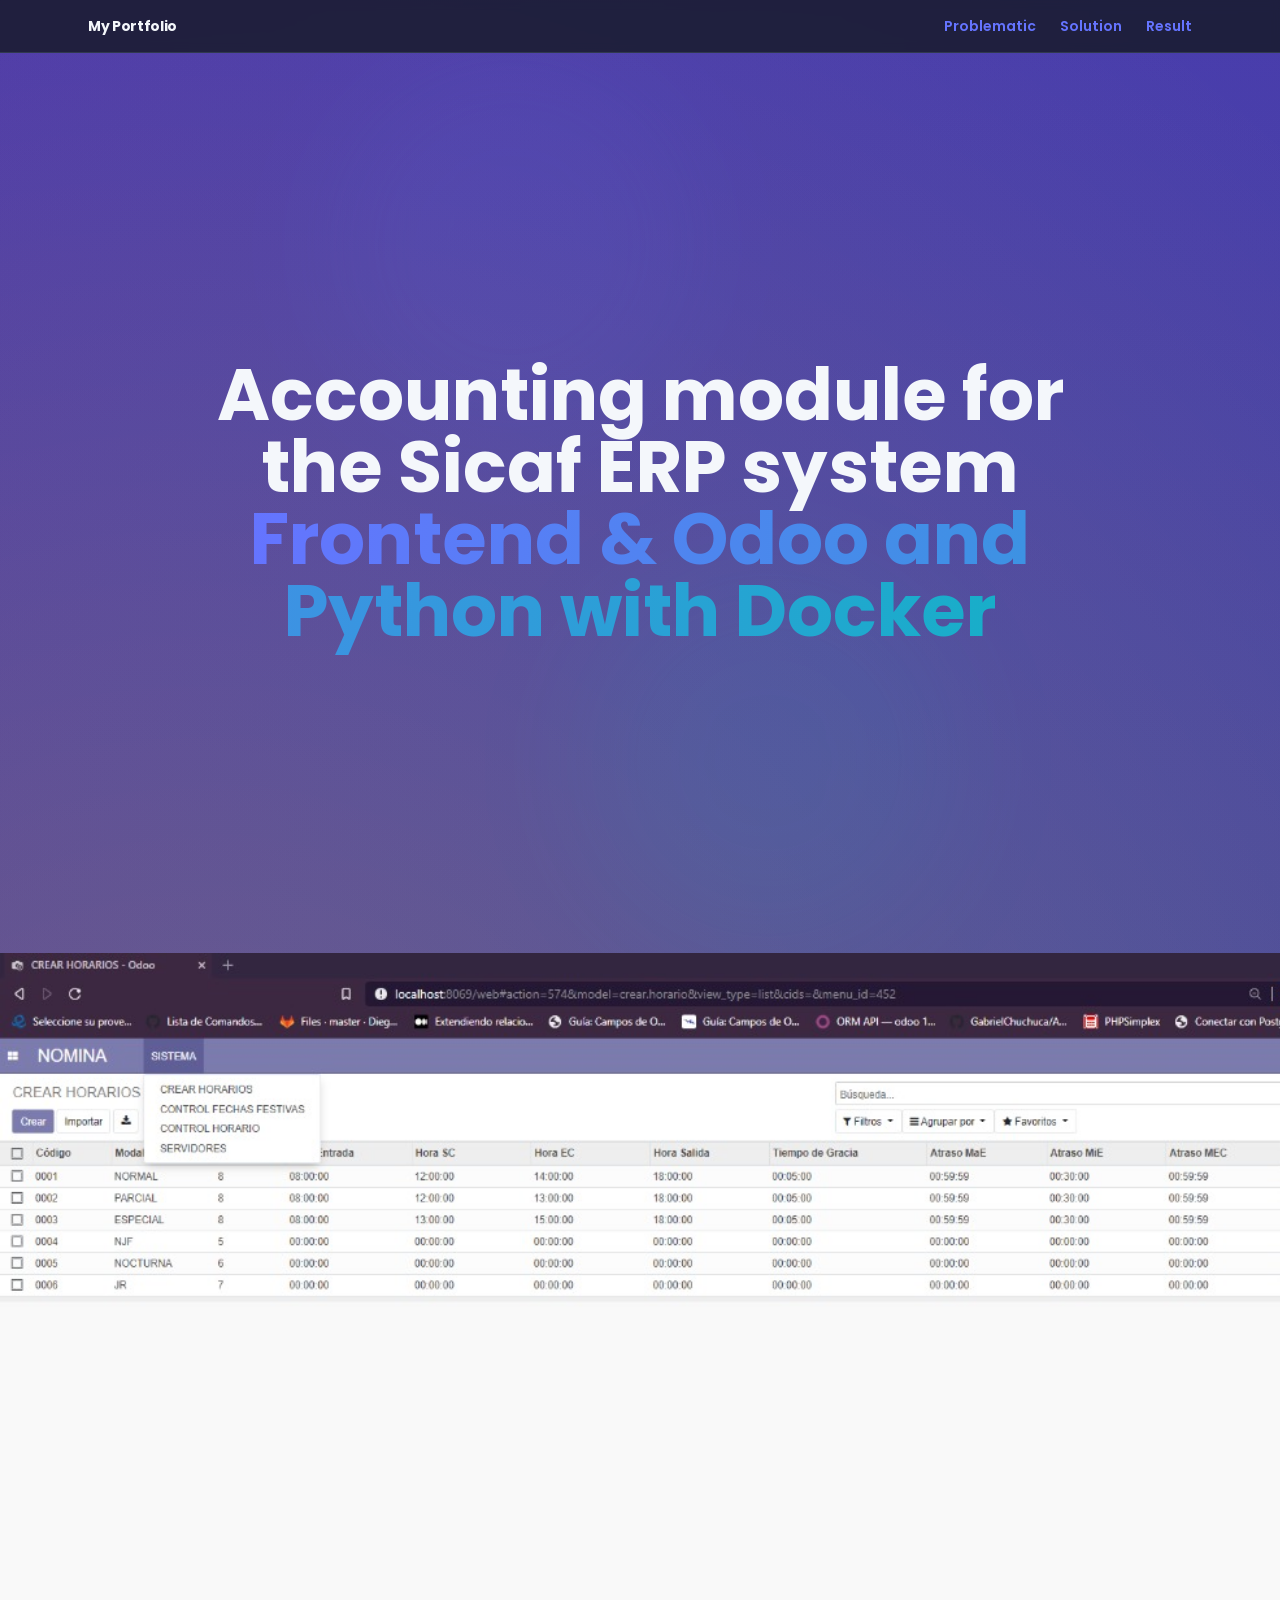
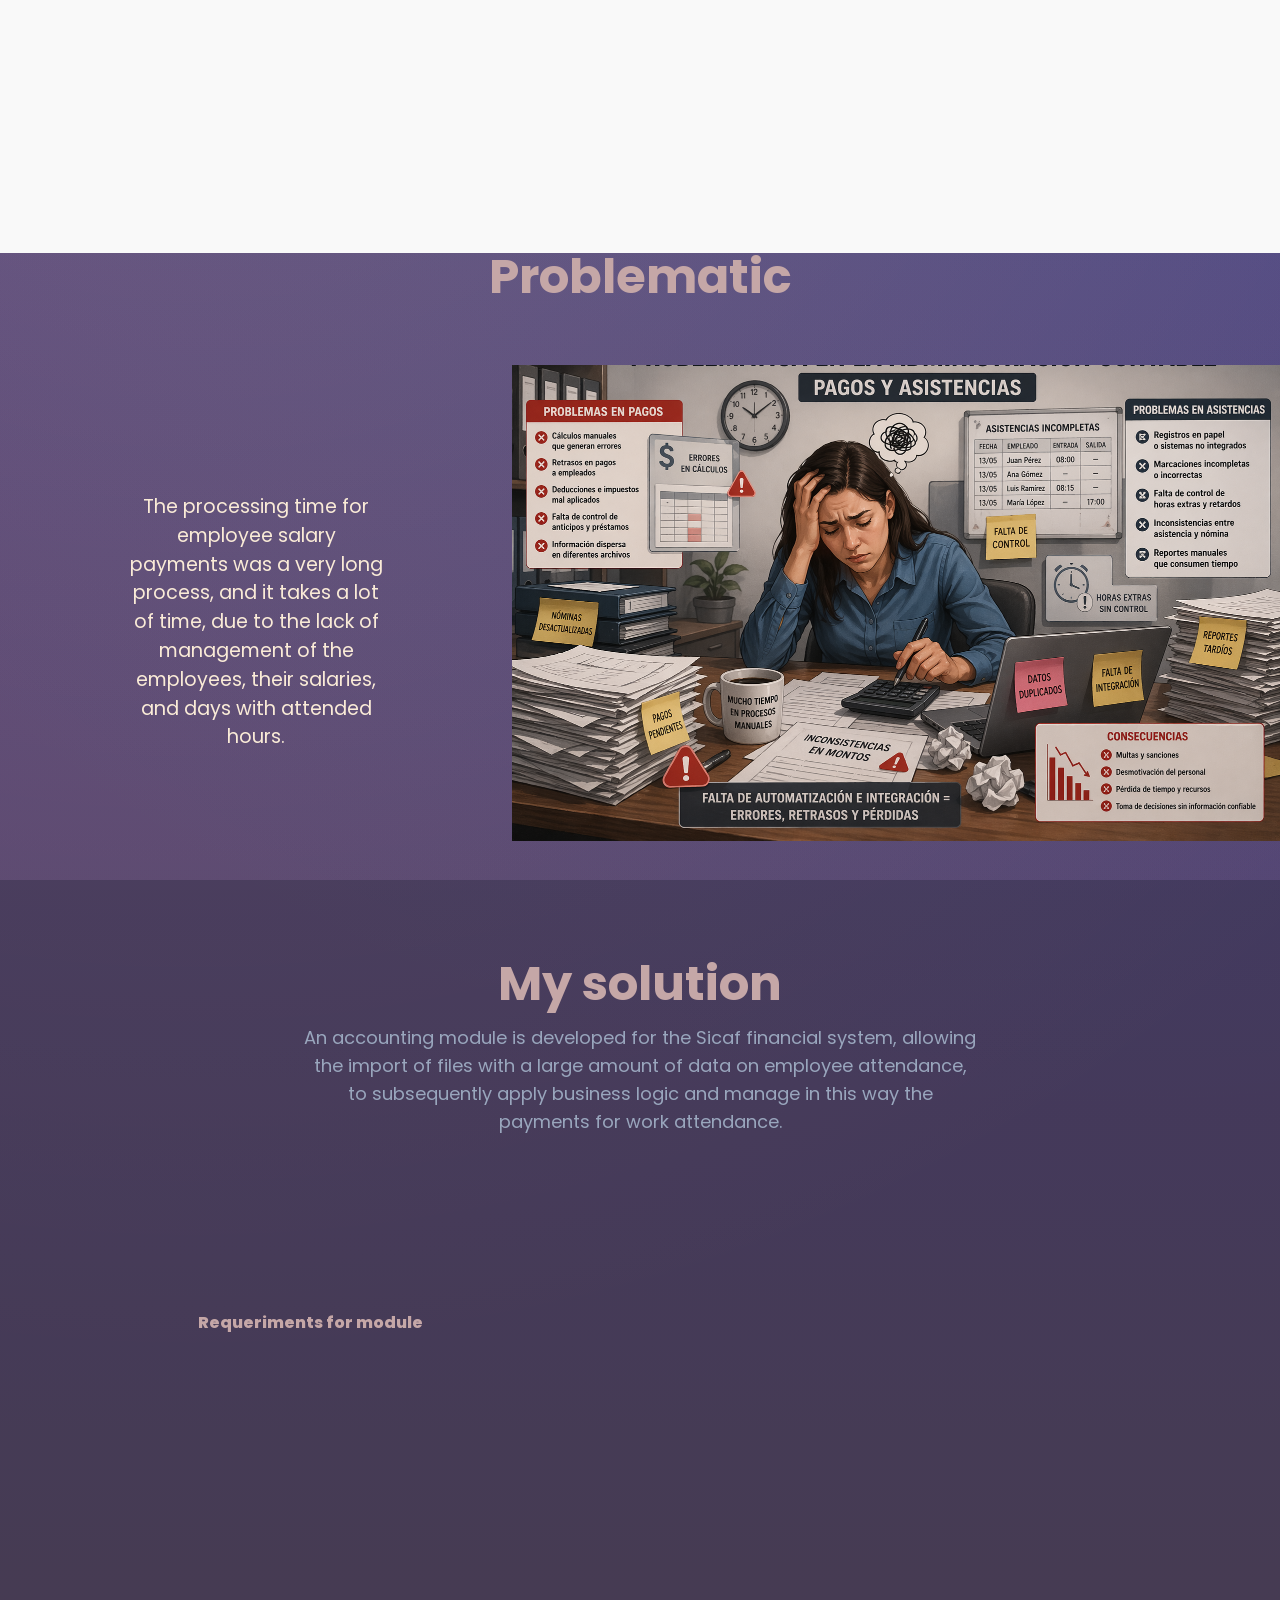
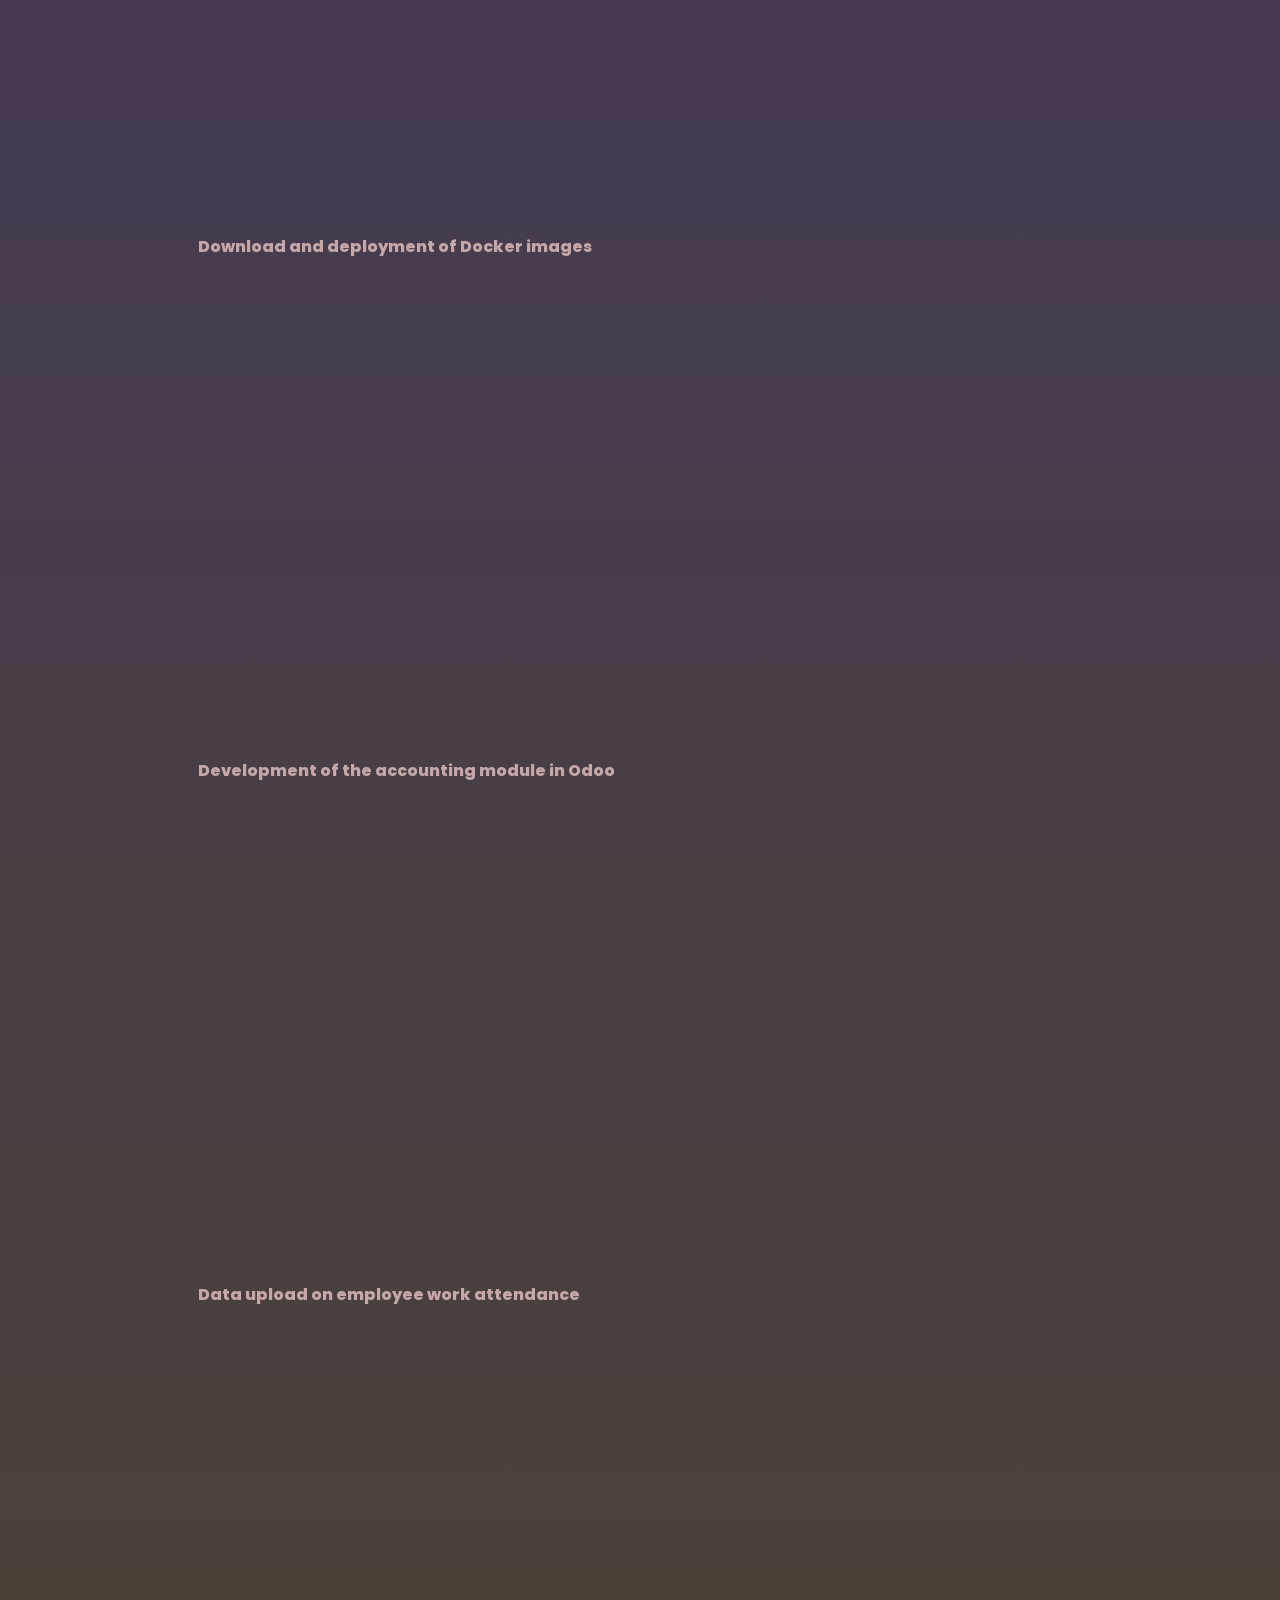
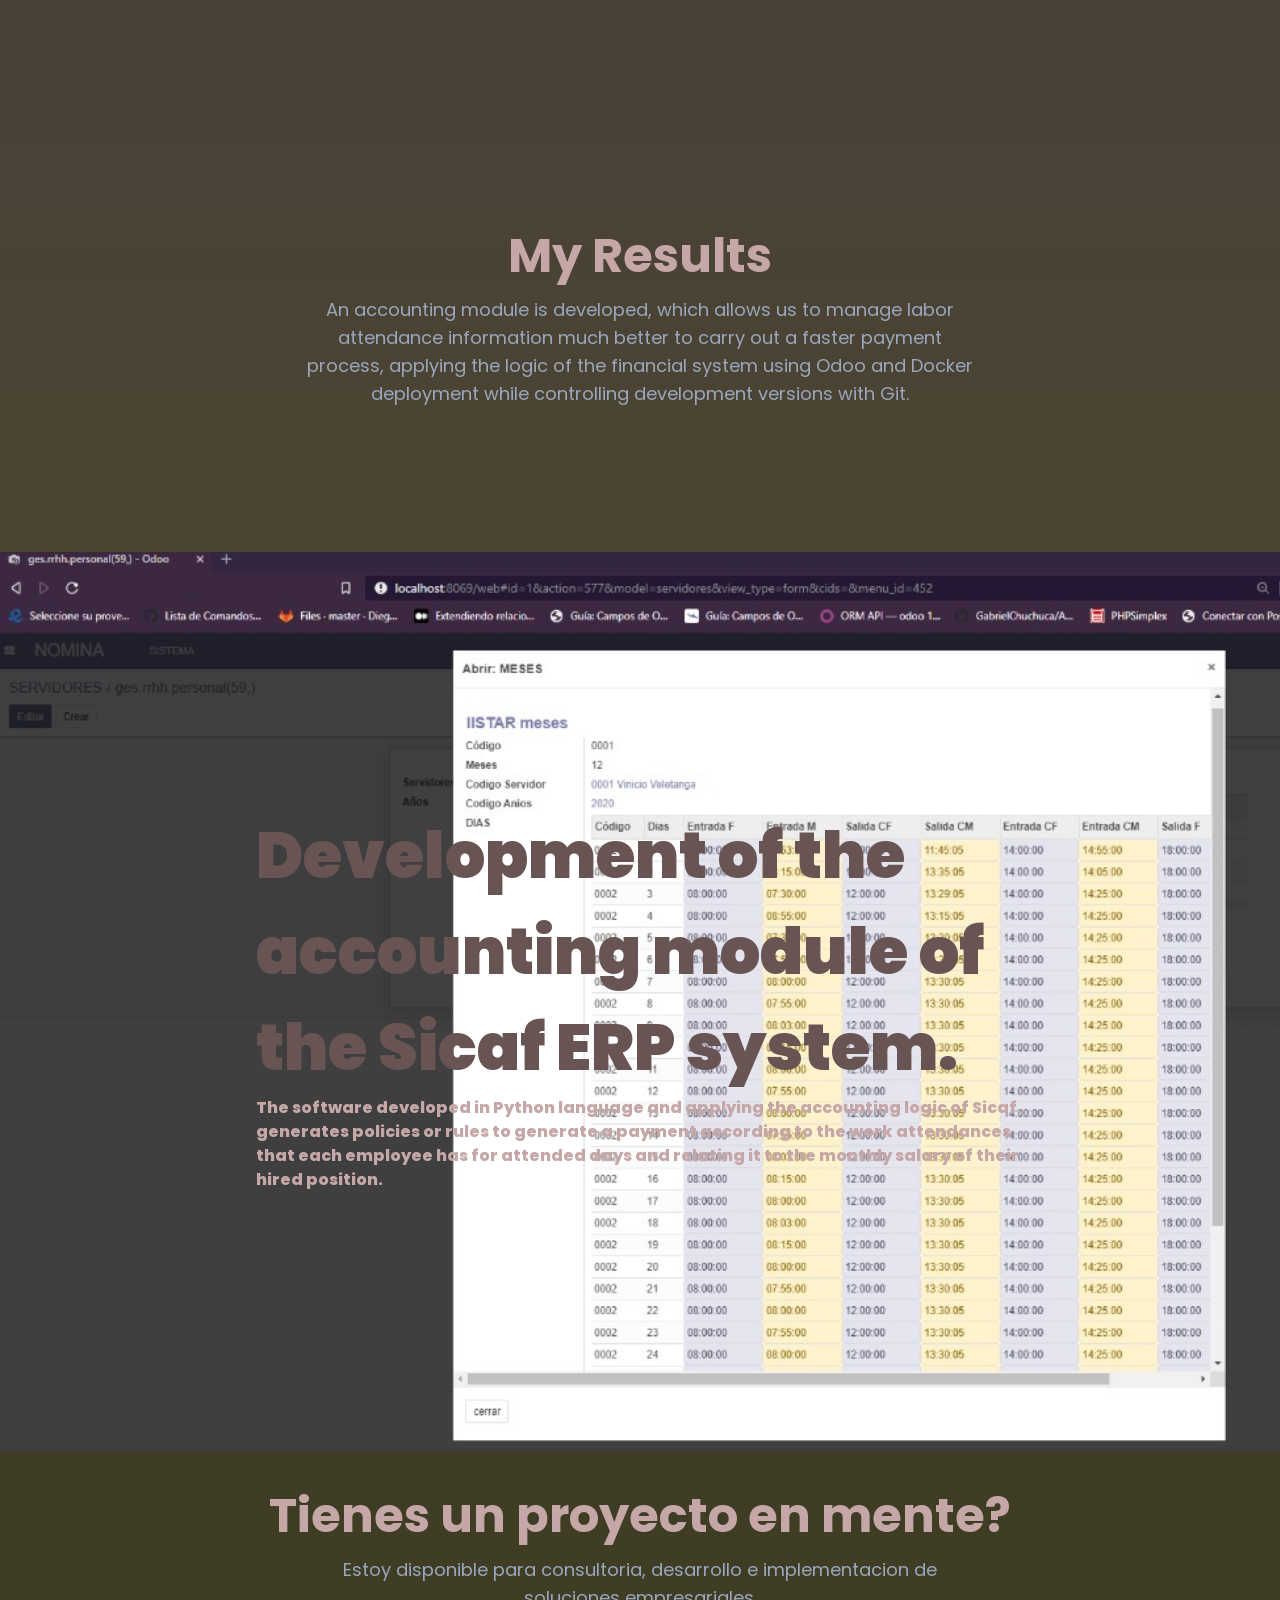
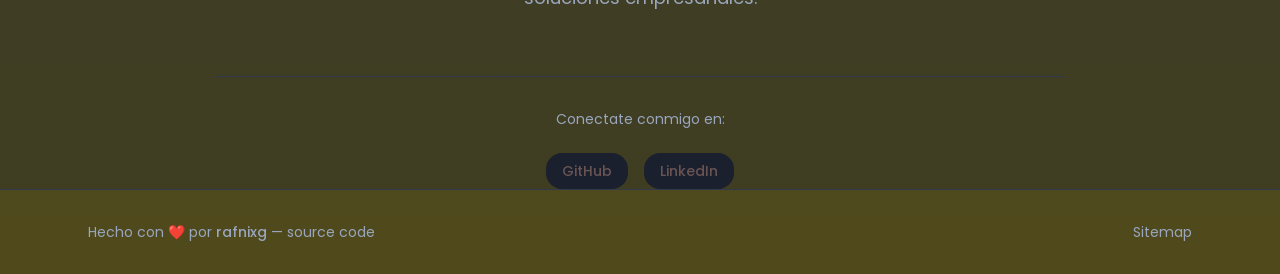
<file: proyects/Proyect2/index.html>
<!DOCTYPE html>
<html lang="es">
<head>
  <meta charset="UTF-8" />
  <meta name="viewport" content="width=device-width, initial-scale=1.0" />
  <meta name="robots" content="index, follow" />
  <meta name="description" content="Rafnix Guzman — Python Backend con +15 años construyendo sistemas en producción: FastAPI, Django, Odoo ERP, PostgreSQL. Infraestructura propia con Docker y Kubernetes. AI Engineering con RAG pipelines y Agentic AI." />
  <meta property="og:url" content="https://vinicio" />
  <meta property="og:type" content="website" />
  <meta property="og:title" content="Rafnix Guzman - Python Backend | AI Engineer | Odoo Developer" />
  <meta property="og:description" content="Python Backend with 15+ years in production: FastAPI, Django, Odoo ERP, PostgreSQL. Own homelab infrastructure (Docker, Kubernetes). AI Engineering with RAG pipelines and Agentic AI." />
  <meta name="twitter:card" content="summary_large_image" />
  <meta name="twitter:title" content="Rafnix Guzman - Python Backend | AI Engineer | Odoo Developer" />
  <meta name="twitter:description" content="Python Backend with 15+ years in production: FastAPI, Django, Odoo ERP, PostgreSQL. Own homelab infrastructure (Docker, Kubernetes). AI Engineering with RAG pipelines and Agentic AI." />
  <meta property="og:image" content="https://rafnixg.dev/assets/images/banner_web.png" />
  <meta name="twitter:image" content="https://rafnixg.dev/assets/images/banner_web.png" />
  <link rel="icon" href="../Proyect1/assets/icons/icon.svg" type="image/svg+xml" />
  <link rel="icon" href="../Proyect1/assets/icons/icon-light-32x32.png" type="image/png" sizes="32x32" media="(prefers-color-scheme: light)" />
  <link rel="icon" href="../Proyect1/assets/icons/icon-dark-32x32.png" type="image/png" sizes="32x32" media="(prefers-color-scheme: dark)" />
  <link rel="apple-touch-icon" href="../Proyect1/assets/icons/apple-icon.png" />
  <link rel="author" href="/humans.txt" />
  <link rel="sitemap" type="application/xml" href="/sitemap.xml" />
  <link rel="preload" href="../Proyect1/assets/fonts/Mona-Sans.woff2" as="font" type="font/woff2" crossorigin />
  <link rel="stylesheet" href="../Proyect1/assets/css/tailwind.css" />
  <link rel="stylesheet" href="../Proyect1/assets/css/style.css?v=2026.1" />
  <link rel="stylesheet" href="../Proyect1/assets/css/main.css" /> 
  <link rel="stylesheet" href="../Proyect1/assets/css/input.css" /> 
   
<script src="../Proyect1/" defer></script>
  <script src="../Proyect1/components/site-nav.js" defer></script>
  <script src="../Proyect1/components/site-footer.js" defer></script>
  <script src="../Proyect1/components/section-header.js" defer></script>
  <script src="../Proyect1/components/social-links.js" defer></script>
  <script src="../Proyect1/components/project-card.js" defer></script>
  <script src="../Proyect1/components/article-card.js" defer></script>
  <script src="../Proyect1/components/articles.js" defer></script>

  <title>Sicaf accounting module Odoo for an ERP system with Python</title>
</head>
<body class="darkProj2"> 
     
  <main class="overflow-hidden">

    <site-nav></site-nav>

    
    <!-- Hero -->
    <section class="relative flex min-h-screen items-center justify-center overflow-hidden px-4 pb-20 pt-20 md:px-6">
      <div class="absolute inset-0 -z-10">
        <div class="absolute left-1/4 top-0 h-96 w-96 rounded-full bg-primary/20 blur-3xl opacity-40"></div>
        <div class="absolute bottom-0 right-1/4 h-96 w-96 rounded-full bg-secondary/20 blur-3xl opacity-40"></div>
      </div>

      <div class="container mx-auto px-4 md:px-6">

        <div class="mx-auto max-w-4xl space-y-8 text-center">

          <div class="space-y-4">
            <h1 class="text-balance text-5xl font-bold leading-tight md:text-7xl">
              <span class="text-foreground">Accounting module for the Sicaf ERP system </span>
              <span class="gradient-shift bg-gradient-to-r from-primary 
              via-secondary to-primary bg-clip-text 
              text-transparent">Frontend &amp; Odoo and Python with Docker</span>
            </h1>
             
 
 

           
        </div>
      </div>


    </section>
    
      <section class="fondoSectionAR" style="background-image: url('../Proyect1/assets/images/nomina-crear-horario.jpeg')"></section>

 
    <section id="sectionProble">
      <section-header
          heading="Problematic"
         ></section-header>

            <div class="seccionPrese"> 
              <div class="set1Text">
                <p >
                    The processing time for employee salary payments was a very long process, and it takes a lot of time, due to the lack of management of the employees, their salaries, and days with attended hours.
                </p>  
              </div> 
               
              <div class="imgPrese">
                <img    src="../Proyect1/assets/images/modulePagos.png " alt="Avatar2" > 
                </div>


               
            </div>

            
            </section>


    <!-- Solucion -->
    <section id="sectionSolution" class="scroll-mt-16 bg-card/30 px-4 py-20 md:px-6">
      <div class="container mx-auto max-w-6xl">
        <section-header
          heading="My solution"
          sub="An accounting module is developed for the Sicaf financial system, allowing the import of files with a large amount of data on employee attendance, to subsequently apply business logic and manage in this way the payments for work attendance."
        ></section-header>

 
        <div class="grid grid-cols-4 gap-6 md:grid-cols-3">
            
          
          <div class="card-flip"> 

            <div class="card-flip-iner">
              <div class="card-flip-front">

                <h2>Requeriments for module</h2> 

                
              </div>
              <div class="card-flip-back" >

                 <project-card
                  name="The requeriments for module"
                  description="The respective meetings are held with the user who owns the Sicaf system to obtain information about the requirements of the accounting module, where we carry out oriented programming."
                  image="../Proyect1/assets/images/requerimentOdoo.png"  
                > </project-card>
              </div> 
            </div>
          </div>   

          
          <div class="card-flip"> 

            <div class="card-flip-iner">
              <div class="card-flip-front">

                <h2>Download and deployment of Docker images</h2>
                

              </div>
              
              <div class="card-flip-back" >
                <project-card
                name="Implement Docker Compose for the deployment of Odoo "
                description="Docker is installed to deploy the Odoo and PostgreSQL images, configuring the libraries compatible with ERP systems."
                image="../Proyect1/assets/images/esquemaDocker.png" 
            
            > </project-card> 
              </div> 
            </div>
          </div> 

           
           <div class="card-flip">  
            <div class="card-flip-iner">
              <div class="card-flip-front">

                <h2>Development of the accounting module in Odoo</h2>
                

              </div>
              
              <div class="card-flip-back" >
                <project-card
            name="Implement the accounting business logic in the Odoo module"
            description="The accounting module is developed based on the requirements and the implemented business logic, showing significant progress in each meeting. Where we make some verifications and corrections, so that the salary is paid correctly."
            image="../Proyect1/assets/images/moduleOdoo.png" 
          > </project-card>
              </div> 
            </div>
          </div> 

            <div class="card-flip">  
                        <div class="card-flip-iner">
                          <div class="card-flip-front">

                <h2>Data upload on employee work attendance</h2>
                 
              </div>
              
              <div class="card-flip-back" >
                <project-card
            name="Python libraries are set up for loading data from Excel files in the accounting module."
            description="The respective library imports are carried out, such as pandas, for the extraction of large amounts of data from files like Excel and CSV. Allowing the automatic validation of the monthly payment process for work attendance."
            image="../Proyect1/assets/images/hojaCarga.png" 
          > </project-card>
              </div> 
            </div>
          </div> 
           
 
           
 
        </div>
 
      </div>
    </section>

  <!-- Results -->
    <section id="sectionResult" class="scroll-mt-16 bg-card/30 px-4 py-20 md:px-6">
      <div class="container mx-auto max-w-6xl">
        <section-header
          heading="My Results"
          sub="An accounting module is developed, which allows us to manage labor attendance information much better to carry out a faster payment process, applying the logic of the financial system using Odoo and Docker deployment while controlling development versions with Git."
        ></section-header>
        
         

 </section>
 <section class="fondoSectionAR" style="background-image: url('../Proyect1/assets/images/servidor-anio-mes-dia.jpeg')">

        <h1>
Development of the accounting module of the Sicaf ERP system.
        </h1>
        <h2>
The software developed in Python language and applying the accounting logic of Sicaf, generates policies or rules to generate a payment according to the work attendances that each employee has for attended days and relating it to the monthly salary of their hired position.
        </h2>

      </section>

    <!-- Contact -->
    <section id="contact" class="scroll-mt-16 bg-card/50 px-4 py-20 md:px-6">
      <div class="container mx-auto max-w-4xl">
        <div class="space-y-8 text-center">
          <section-header
            heading="Tienes un proyecto en mente?"
            sub="Estoy disponible para consultoria, desarrollo e implementacion de soluciones empresariales."
          ></section-header>

          <div class="space-y-6 border-t border-border pt-8">
            <p class="text-sm text-muted-foreground">Conectate conmigo en:</p>
            <social-links variant="pills"></social-links>
          </div>
        </div>
      </div>
    </section>

    <site-footer></site-footer>

  </main>
</body>
</html>
</file>
<file: proyects/Proyect1/assets/css/style.css>
@font-face {
  font-family: "Mona Sans";
  src: url("../fonts/Mona-Sans.woff2") format("woff2 supports variations"),
    url("../fonts/Mona-Sans.woff2") format("woff2-variations");
  font-display: swap;
  font-weight: 200 900;
  font-stretch: 75% 125%;
}

.fondoSectionAR{ 
  
background-image: url("../images/SegundoCorte.gif"); 
background-repeat: no-repeat;
background-size: cover;   
height: 900px;
padding: 20%;  
width: auto; 
flex: 10%;

} 
@media screen and (max-width:700px){
   .fondoSection1{
    flex-direction: column;
   } 
}
@media screen and (max-width:500px){
   .fondoSectionAR{
    background-size: contain;  
    height: 400px;
padding: 10px; 
   } 
}

.fondoSection1{ 
  
background-image: url("../images/logoproyect3.png"); 
background-repeat: no-repeat;
background-size: cover;   

}

.fondoProblemGeo{
background-image: url("../images/problematicaArcMap.png"); 
background-repeat: no-repeat;
background-size: cover;
height: 400px;
padding: 10px; 
  

}
body {
  overflow-x: hidden;
}


img {
  display: flex;

}

.article-link {
  display: block;
} 

.card-flip-iner{
  text-align: center;
  transition: transform 0.6s;
  transform-style:preserve-3d;
  display: flex;
  height: 500px;
  width: auto;
  flex: 20%; 
}
.card-flip:hover .card-flip-iner{
  transform: rotateY(180deg);
  
  width: 100%;
  height: 500px;   
  padding: 10%;
  
  transform-style:preserve-3d;
}

.card-flip-front, .card-flip-back{
  
  transform-style:preserve-3d;
  -webkit-backface-visibility: hidden;
  backface-visibility: hidden; 
  display: flex;
  flex-wrap: wrap;  
  
  width: 100%;
  height: 30%;   
  padding: 10%;
}
 

.card-flip-back{
  position: absolute; 
  top: 0; 
  width: 100%;
  height: auto;  
  display: flex; 
  flex: 20%;
  transform: rotateY(180deg); 

}

.article-card {
  border: 1px solid rgb(var(--border) / 0.7);
  border-radius: 1rem;
  background: rgb(var(--card) / 0.72);
  padding: 1.5rem;
  transition: border-color 180ms ease, box-shadow 180ms ease, transform 180ms ease;
}

.article-card:hover {
  border-color: rgb(var(--primary) / 0.5);
  box-shadow: 0 20px 60px rgba(91, 120, 255, 0.15);
  transform: translateY(-2px);
}

*{
  box-sizing: border-box;
}
  

.seccionPrese {  
  display: flex;
  flex-wrap: wrap;    
}
@media screen and (max-width:700px){
   .seccionPrese , .sectionPortada{
    flex-direction: column;
   } 
}

 .set1Text    {       
  color: antiquewhite;  
  flex: 20%; 
  padding: 10%;
  text-align: center;   
  font-size: 120%;
   
  
} 


.imgPrese{ 
  border-radius: 30px;  
  flex: 40%;   
  
  
  
}
.imgCentral{ 
  border-radius: 30px;  
  flex: 40%;    
  padding: 10%;
  
  
}
.imgCentralR3{ 
  border-radius: 30px;  
  flex: 20%;     
  display: flex;
  width: auto;
  
  
}

.imgTareasGeo{ 
  border-radius: 30px;   
  float: right; 
  width: 900px;
  height: 500px;
  background-repeat: no-repeat;
background-size: cover;
text-align: center;

  
  
}
.seccionPresP3{
   display: flex;
  gap: 20px;
  flex-wrap: wrap;
}
.set1TextPres:nth-child(2) {
  flex-grow: 1;
   color: antiquewhite;  
  flex: 20%; 
  padding: 10%;
  text-align: center;   
  font-size: 120%;
}

.imgArcgisPro{ 
  border-radius: 30px;  
  flex: 40%;   
  float: right; 
  display: flex;
  
}

.imgPrese:hover{ 
  border-radius: 30px;   
  float: right;   
  
}

.sectionPortada
{ 
  display: flex;
  flex-wrap: wrap;   
   
} 


.sectionPortada .setPort1    {  
  text-align: center;
  color: antiquewhite; 
  border-radius: 10px;  
  flex: 20%;
  height: 500px; 
  
} 
.sectionPortada .setPort2    {  
  color: antiquewhite; 
  border-radius: 10px;   
  height: 500px; 
  
}

 .imgPort1{  
  flex: 40%;  
  border-radius: 100px;    
  width:70%; 
  height: 90%;
  background-size: cover; 
} 
 .imgPort2{   
  
  flex: 80%;  
  border-radius: 30px;    
  width:100%; 
  height: 100%; 
  background-size: cover; 

} 

.article-meta {
  display: flex;
  flex-wrap: wrap;
  gap: 1rem;
  color: rgb(var(--muted-foreground));
  font-size: 0.875rem;

}
.CardService{
  flex: 20%;
  display: flex;
  
  align-items: center;
}

.article-meta-item {
  display: inline-flex;
  align-items: center;
  gap: 0.35rem;
}

.article-arrow {
  flex-shrink: 0;
  margin-top: 0.25rem;
  color: rgb(var(--muted-foreground));
}
 
.article-link:hover .article-arrow, 
.article-link:hover .article-title {
  color: rgb(var(--primary));
}

.article-title {
  transition: color 180ms ease;
}

@media (max-width: 350px) {
  .article-card , .CardService{
    padding: 1.25rem;
  }
}

/* Web components — base rendering antes de que JS los actualice */
project-card,
projects-grid,
article-card,
site-nav,
site-footer,
section-header,
social-links {
  display: block;
}

/* Permitir ocultación via atributo hidden en web components
   (el display:block de autor sobreescribe el [hidden] del user-agent) */
project-card[hidden],
article-card[hidden] {
  display: none;
}
</file>
<file: proyects/Proyect1/assets/css/main.css>
@import url("https://fonts.googleapis.com/css2?family=Koulen&family=Averia+Libre&display=swap");
@import url("https://fonts.googleapis.com/css2?family=Poppins:ital,wght@0,100;0,200;0,300;0,400;0,500;0,600;0,700;0,800;0,900;1,100;1,200;1,300;1,400;1,500;1,600;1,700;1,800;1,900&display=swap");

*,
*::after,
*::before {
  -webkit-box-sizing: border-box;
  box-sizing: border-box;
  margin: 0;
  padding: 0;
}

html {
  overflow: auto;
  overflow-x: hidden;
}

body {
  font-family: "Poppins", sans-serif;
  color: #695454;
  min-width: 320px;
  scrollbar-gutter: auto;
}

.noselect {
  -webkit-touch-callout: none; /* iOS Safari */
  -webkit-user-select: none; /* Safari */
  -khtml-user-select: none; /* Konqueror HTML */
  -moz-user-select: none; /* Old versions of Firefox */
  -ms-user-select: none; /* Internet Explorer/Edge */
  user-select: none; /* Non-prefixed version, currently supported by Chrome, Edge, Opera and Firefox */
}

::-webkit-scrollbar {
  position: absolute;
  width: 8px;
  background: #6e6e6e;
  transition: border-radius 1s;
  margin-top: 40px;
}
/*COLOR SCROLLBAR RIGHT*/
::-webkit-scrollbar-thumb {
  background: #d37116;
  border-radius: 4px;
}

::-webkit-scrollbar-thumb:active {
  border-radius: 4px;
}

::-webkit-scrollbar-track {
  background-color: #ffffff00;
}

/* SVG Animation */
.path-0 {
  animation: pathAnim-0 4s;
  animation-timing-function: linear;
  animation-iteration-count: infinite;
}
@keyframes pathAnim-0 {
  0% {
    d: path(
      "M 0,400 C 0,400 0,200 0,200 C 62.43333333333334,168.3025641025641 124.86666666666667,136.6051282051282 219,129 C 313.1333333333333,121.3948717948718 438.9666666666666,137.88205128205126 522,143 C 605.0333333333334,148.11794871794874 645.2666666666668,141.86666666666665 718,158 C 790.7333333333332,174.13333333333335 895.9666666666667,212.65128205128207 974,232 C 1052.0333333333333,251.34871794871793 1102.8666666666666,251.52820512820512 1176,243 C 1249.1333333333334,234.47179487179488 1344.5666666666666,217.23589743589744 1440,200 C 1440,200 1440,400 1440,400 Z"
    );
  }
  25% {
    d: path(
      "M 0,400 C 0,400 0,200 0,200 C 70.93846153846152,195.9897435897436 141.87692307692305,191.9794871794872 233,204 C 324.12307692307695,216.0205128205128 435.4307692307692,244.07179487179485 515,256 C 594.5692307692308,267.92820512820515 642.4,263.73333333333335 713,261 C 783.6,258.26666666666665 876.9692307692308,256.99487179487176 956,252 C 1035.0307692307692,247.00512820512822 1099.7230769230769,238.2871794871795 1178,229 C 1256.2769230769231,219.7128205128205 1348.1384615384616,209.85641025641024 1440,200 C 1440,200 1440,400 1440,400 Z"
    );
  }
  50% {
    d: path(
      "M 0,400 C 0,400 0,200 0,200 C 79.91025641025641,201.23076923076923 159.82051282051282,202.46153846153848 249,214 C 338.1794871794872,225.53846153846152 436.6282051282052,247.38461538461536 516,262 C 595.3717948717948,276.61538461538464 655.6666666666667,284 722,263 C 788.3333333333333,242.00000000000003 860.7051282051282,192.6153846153846 948,171 C 1035.2948717948718,149.3846153846154 1137.5128205128203,155.53846153846152 1222,165 C 1306.4871794871797,174.46153846153848 1373.2435897435898,187.23076923076923 1440,200 C 1440,200 1440,400 1440,400 Z"
    );
  }
  75% {
    d: path(
      "M 0,400 C 0,400 0,200 0,200 C 60.45384615384617,191.85897435897436 120.90769230769234,183.71794871794873 202,180 C 283.09230769230766,176.28205128205127 384.8230769230769,176.9871794871795 481,186 C 577.1769230769231,195.0128205128205 667.8,212.33333333333331 757,221 C 846.2,229.66666666666669 933.9769230769232,229.67948717948718 997,234 C 1060.0230769230768,238.32051282051282 1098.2923076923075,246.94871794871796 1168,242 C 1237.7076923076925,237.05128205128204 1338.8538461538462,218.52564102564102 1440,200 C 1440,200 1440,400 1440,400 Z"
    );
  }
  100% {
    d: path(
      "M 0,400 C 0,400 0,200 0,200 C 62.43333333333334,168.3025641025641 124.86666666666667,136.6051282051282 219,129 C 313.1333333333333,121.3948717948718 438.9666666666666,137.88205128205126 522,143 C 605.0333333333334,148.11794871794874 645.2666666666668,141.86666666666665 718,158 C 790.7333333333332,174.13333333333335 895.9666666666667,212.65128205128207 974,232 C 1052.0333333333333,251.34871794871793 1102.8666666666666,251.52820512820512 1176,243 C 1249.1333333333334,234.47179487179488 1344.5666666666666,217.23589743589744 1440,200 C 1440,200 1440,400 1440,400 Z"
    );
  }
}

a {
  text-decoration: none;
}

a:hover {
  color: #e6c534;
}

nav .cv-download {
  color: #ffffff;
  border: none;
  background-color: #ced129;
  padding: 15px 20px;
  /* padding: 15px auto; */
}

.fa-cloud-arrow-down {
  margin-right: 10px;
}

input,
textarea {
  border-radius: 0px;
  padding-left: 0px !important;
  color: #b1b1b1 !important;
}

input:focus,
textarea:focus {
  outline: 0px !important;
  -webkit-box-shadow: none !important;
  box-shadow: none !important;
}

.btn-outline-success {
  border-radius: 0px;
  color: white;
  font-weight: 600;
}

.btn-outline-success img {
  width: 10px;
}

.btn-outline-success:hover {
  background-color: #c79324;
}

h1 {
  font-weight: 900;
}

h2 {
  font-weight: 800;
  color: #c5a7a7;
}

h3,
h4,
h5,
h6 {
  color: #c5a7a7;
  font-weight: 600;
}

.green {
  color: #d39c68;
  font-size: 30px;
  font-weight: 900;
}

.white {
  color: rgba(177, 177, 177, 0.878);
}

.navbar {
  position: fixed;
  z-index: 20;
  margin: 0 auto;
  padding: 30px 0;
  height: 85px;
  background-color: #c5a7a7;
  box-shadow: 0 0px 4px 0px rgba(0, 0, 0, 0.8);
}

.navbar .nav-brand {
  position: absolute;
  top: 0;
  background-color: #d3ba68;
  display: inline-block;
  border-bottom-left-radius: 4px;
  border-bottom-right-radius: 4px;
  padding: 20px 10px 0px 10px;
  font-size: 2em;
  box-shadow: 0px 2px 10px 2px rgba(0, 0, 0, 0.1);
  color: white;
  font-weight: 900;
}

.navbar li .nav-link {
  position: relative;
  display: inline-block;
  color: white;
  padding: 0px 30px !important;
  cursor: pointer;
  margin: 5px auto;
}

.nav-card-item {
  position: relative;
  list-style: none;
  left: -1rem;
}

.navbar li .nav-link:hover {
  color: #d39c68;
}

.navbar li .active {
  color: #d39c68;
}

.navbar .button {
  position: relative;
  float: right;
  color: white;
  background-color: #d39c68;
  width: max-content;
  cursor: pointer;
}

.navbar .button:active,
.btn-send-message:active {
  transform: scale(98%);
}

.navbar .btn:hover {
  color: white;
}

.navbar .navbar-toggler {
  margin-left: auto;
}

#nav-icon {
  margin-top: -4px;
  width: 25px;
  height: 30px;
  position: relative;
  -webkit-transform: rotate(0deg);
  -moz-transform: rotate(0deg);
  -o-transform: rotate(0deg);
  transform: rotate(0deg);
  -webkit-transition: 0.5s ease-in-out;
  -moz-transition: 0.5s ease-in-out;
  -o-transition: 0.5s ease-in-out;
  transition: 0.5s ease-in-out;
  cursor: pointer;
}

#nav-icon span {
  display: inline-block;
  position: absolute;
  border-radius: 2px;
  height: 4px;
  width: 25px;
  background: #ffffff;
  opacity: 1;
  left: 0;
  -webkit-transform: rotate(0deg);
  -moz-transform: rotate(0deg);
  -o-transform: rotate(0deg);
  transform: rotate(0deg);
  -webkit-transition: 0.25s ease-in-out;
  -moz-transition: 0.25s ease-in-out;
  -o-transition: 0.25s ease-in-out;
  transition: 0.25s ease-in-out;
}

#nav-icon span:nth-child(1) {
  top: 0px;
}

#nav-icon span:nth-child(2) {
  top: 10px;
  background-color: #d39c68;
}

#nav-icon span:nth-child(3) {
  top: 20px;
}

#nav-icon.open span:nth-child(1) {
  top: 10px;
  width: 30px;
  -webkit-transform: rotate(135deg);
  -moz-transform: rotate(135deg);
  -o-transform: rotate(135deg);
  transform: rotate(135deg);
}

#nav-icon.open span:nth-child(2) {
  opacity: 0;
  left: -60px;
}

#nav-icon.open span:nth-child(3) {
  top: 10px;
  width: 30px;
  -webkit-transform: rotate(-135deg);
  -moz-transform: rotate(-135deg);
  -o-transform: rotate(-135deg);
  transform: rotate(-135deg);
}

.navbar .navbar-toggler,
.navbar .navbar-toggler {
  border: none;
  -webkit-box-shadow: none;
  box-shadow: none;
  outline: none;
}

.navbar-collapse {
  background-color: #c5a7a7;
  box-shadow: rgba(0, 0, 0, 0.4) 0px 10px 40px 0px;
  border-bottom-left-radius: 5px;
  border-bottom-right-radius: 5px;
  margin-top: 21px;
  text-align: center;
  line-height: 32px;
  overflow: hidden;
}

.cv-download {
  display: none;
}

.scroll-progress-track {
  position: fixed;
  top: 80px;
  width: 100%;
  height: 5px;
  background-color: transparent;
}

#progress-bar {
  height: 5px;
  background-color: #b89c20;
  width: 0%;
}

.navbar-links {
  height: 218px;
}

.navbar-collapse .nav-link {
  font-size: 20px;
  font-family: "Koulen";
  letter-spacing: 1px;
  color: #8a7f75d0 !important;
  border: 2px solid #d39c68;
  border-radius: 20px;
  box-shadow: 10px 10px 30px #e6050550, -10px -10px 30px #27272750;
}

.loader {
  position: fixed;
  display: grid;
  align-items: center;
  justify-content: center;
  height: 100vh;
  width: 100%;
  cursor: default;
  z-index: 10;
  opacity: 1;
  background-color: #c5a7a7;
}

.loading-text {
  color: rgb(255, 255, 255);
  position: absolute;
  font-weight: 100;
  font-family: "Courier New", Courier, monospace;
  font-size: 15px;
  width: 100%;
  text-align: center;
}

.section-title {
  color: #0f0e0d;
  font-weight: bold;
  font-size: 40px;
  text-align: center;
  margin: 10px auto;
}

#intro {
  background-color: #c5a7a7;
  box-shadow: 0px 0px 10px 10px rgba(34, 34, 34, 1);
  padding: 150px 0px 50px;
}

.typing-text {
  color: #ffffff;
  position: relative;
  display: inline;
}

.typing {
  position: relative;
  width: 100%;
}

#intro h1 {
  color: white;
  margin-bottom: 0px;
}

#intro h1 .my-name {
  font-size: 1.7em;
}

#intro-p {
  font-weight: bold;
}

#intro-p:hover {
  color: #d39c68;
  display: inline-block;
  animation: rubberBand;
  animation-duration: 1s;
  transition: color 0.4s ease-in-out;
}

#intro .button {
  width: 45%;
  margin-bottom: 20px;
  border-radius: 4px;
}

#intro .button .fa-cloud-arrow-down,
.fa-envelope {
  margin-right: 10px;
}

#intro .button:active {
  transform: scale(98%);
}

.btn-contact {
  background-color: #eb892ed0 !important;
  border: 2px solid #201f1e;
  transition: background-color 0.2s ease-in-out;
  cursor: pointer;
}

.btn-contact:hover {
  background-color: #d39c68 !important;
}

.intro-btns {
  position: relative;
  display: flex;
  align-items: center;
  justify-content: center;
}

#intro p {
  margin-top: 10px;
  margin-bottom: 20px;
}

.intro-p-url {
  text-decoration: underline;
  display: inline-block !important;
  color: #6e6e6e;
}

.intro-p-url:hover {
  cursor: pointer;
  color: #d39c68 !important;
  text-decoration: underline;
  animation: rubberBand;
  animation-duration: 1s;
  transition: color 0.4s ease-in-out;
}

#intro a {
  display: flex;
  align-items: center;
  -webkit-box-pack: justify;
  -ms-flex-pack: justify;
  justify-content: center;
  text-align: left;
  margin: auto;
}

.my-name {
  font-weight: 750;
}

#intro a:hover {
  color: white;
}

#intro .scroll {
  position: relative;
  display: flex;
  cursor: pointer;
  align-items: center;
  justify-content: center;
  color: #6e6e6e;
  font-weight: 600;
  margin: 10px auto;
  margin-bottom: 25px;
}

#intro .scroll:hover {
  color: #d67317;
  transition: color 0.5s ease-in-out;
  animation: flash;
  animation-duration: 1s;
}

#intro .scroll::before {
  content: "\f103";
  position: relative;
  margin-right: 5px;
  font-family: "Font Awesome 5 Free";
  font-weight: 900;
}

#intro .scroll::after {
  content: "\f103";
  position: relative;
  margin-left: 5px;
  font-family: "Font Awesome 5 Free";
  font-weight: 900;
}

#intro .img img {
  width: 100%;
  position: relative;
  -webkit-mask: url(../img/clip.webp);
  mask: url(../img/clip.webp);
  -webkit-mask-repeat: no-repeat;
  mask-repeat: no-repeat;
  -webkit-mask-size: contain;
  mask-size: contain;
  border-radius: 4px;
  cursor: grab;
}

#about {
  padding-top: 50px;
  top: -60px;
  position: relative;
}

.about-wrapper .left h2 {
  font-size: 30px;
}

.about-wrapper .right h2 {
  font-size: 30px;
}

#about .left,
#about .right {
  padding: 40px 10px;
}

#about .left div {
  display: -webkit-box;
  display: -ms-flexbox;
  display: flex;
  gap: 40px;
  padding-bottom: 30px;
}

#about .left img {
  width: 50px;
}

#bio .bio {
  padding: 0px;
}

#bio h2 {
  margin-top: 25px;
  font-size: 30px;
}

#bio .img {
  position: relative;
  top: 20px;
  padding: 0 50px;
}

#bio .img .bio-img {
  position: relative;
  width: 100%;
  cursor: grab;
  margin-bottom: 25px;
  border-left: 5px solid #d39c68;
  border-radius: 8px;
}

#logo .img {
  position: relative;
  top: 20px;
  padding: 80 50px;
}

#logo .img .logo-img {
  position: relative;
  width: 10%;
  cursor: grab;
  margin-bottom: 25px;
  border-left: 5px solid #12182c;
  border-radius: 6px;
}

.js-tilt-glare {
  border-radius: 8px;
}

#bio .text {
  padding: 20px;
}

#skills {
  background-color: #c5a7a7;
  box-shadow: 0px 0px 10px 10px rgb(151, 118, 118);
  padding: 80px 0px;
}

#skills .skill-cards-container {
  padding: 10px 0px;
  display: flex;
  gap: 40px;
  margin-bottom: 80px;
  margin-top: 30px;
  align-items: center;
  justify-content: space-evenly;
  flex-wrap: wrap;
}

.skill-label {
  color: rgb(236, 228, 228);
  font-weight: 600;
  text-align: left;
  margin-top: 30px;
  margin-left: 2.5%;
}

#skills .container .div-card {
  position: relative;
  width: 80px;
  height: 80px;
  margin-bottom: 15px;
  background-color: #c5a7a7;
  box-shadow: 5px 5px 15px #181818, -5px -5px 15px #2c2c2c;
  transition: background-color 0.2s ease, border-radius 0.2s ease;
}

#skills .container .div-card:hover {
  border-radius: 50%;
  background-color: rgb(200, 200, 200);
}

#skills .container .div-card-item {
  position: absolute;
  width: 50px;
  height: 50px;
  border-radius: 4px;
  top: 50%;
  left: 50%;
  transform: translateX(-50%) translateY(-50%);
  background-repeat: no-repeat;
  background-size: contain;
}

#skills .container .div-card-item:hover #skills .container .div-card span {
  color: #d39c68;
}

#skills .container .div-card .skill-level {
  position: absolute;
  display: table;
  transition: opacity 0.4s;
  opacity: 0%;
  font-size: 15px;
  z-index: 2;
  color: #ffffff;
  backdrop-filter: blur(2px);
  padding-top: 25px;
  padding-bottom: 25px;
  padding-left: 10px;
  padding-right: 10px;
  top: 50%;
  left: 50%;
  transform: translate(-50%, -50%);
}

#skills .container .div-card span {
  position: relative;
  display: table;
  color: #6e6e6e;
  font-size: 15px;
  margin-top: 90px;
  margin-left: auto;
  margin-right: auto;
}

/*Icons - Programming Languages & Frameworks */

#skills .container .div-card .mongodb {
  background-image: url("../img/icon/mongodb.png");
}
#skills .container .div-card .node-js {
  background-image: url("../img/icon/node-js.png");
}
#skills .container .div-card .express-js {
  background-image: url("../img/icon/express-js.png");
}
#skills .container .div-card .html {
  background-image: url("../img/icon/html-5.png");
}
#skills .container .div-card .css {
  background-image: url("../img/icon/css-3.png");
}
#skills .container .div-card .js {
  background-image: url("../img/icon/js.png");
}
#skills .container .div-card .python {
  background-image: url("../img/icon/python.png");
}
#skills .container .div-card .next-js {
  background-image: url("../img/icon/next-js.png");
}
#skills .container .div-card .typescript {
  background-image: url("../img/icon/typescript.png");
}
#skills .container .div-card .react-js {
  background-image: url("../img/icon/react-js.png");
}

/*Icons - Tools & Other Skills */

#skills .container .div-card .git {
  background-image: url("../img/icon/git.png");
}
#skills .container .div-card .ux-ui {
  background-image: url("../img/icon/ui-ux.png");
}
#skills .container .div-card .docker {
  background-image: url("../img/icon/docker.png");
}
#skills .container .div-card .devops {
  background-image: url("../img/icon/devops.png");
}

/*Icons - Languages */

#skills .container .div-card .sinhala {
  background-image: url("../img/icon/lang-si.png");
}
#skills .container .div-card .english {
  background-image: url("../img/icon/lang-en.png");
}
#skills .container .div-card .tamil {
  background-image: url("../img/icon/lang-ta.png");
}

.card-buttons {
  display: flex;
  align-items: center;
  justify-content: space-between;
  gap: 10px;
}

.fa-file-code,
.fa-display {
  position: relative;
  top: 2px;
}

#milestones {
  padding: 50px 0px;
  background-color: #c5a7a7;
}

.milestones {
  width: 100%;
  display: flex;
  align-items: center;
  justify-content: center;
  padding: 50px 0;
}

.timeline {
  width: 100%;
  height: auto;
  max-width: 1100px;
  margin: 0 auto;
  position: relative;
}

.timeline ul {
  list-style: none;
  padding-left: 0px;
}

.timeline ul li {
  padding: 10px;
  background-color: #c5a7a7;
  border: 2px solid #d39c68;
  box-shadow: 0px 10px 15px -3px rgba(0, 0, 0, 0.5);
  text-align: left;
  color: white;
  border-radius: 10px;
  margin-bottom: 20px;
}

.timeline ul li:last-child {
  margin-bottom: 0;
}

.timeline-content .title {
  font-weight: 500;
  color: #fffefe;
  font-size: 20px;
  line-height: 30px;
  margin-bottom: 5px;
}

.timeline-content .birth::before {
  content: "\f1fd";
  position: relative;
  color: #ffffff;
  margin-right: 5px;
  -webkit-text-stroke: 1px #e8e7e5;
  font-family: "Font Awesome 5 Free";
  font-weight: 800;
}

.timeline-content .education::before {
  content: "\f19d";
  position: relative;
  color: #fdfdfd;
  margin-right: 5px;
  -webkit-text-stroke: 1px #ffffff;
  font-family: "Font Awesome 5 Free";
  font-weight: 800;
}

.school::before {
  content: "\e56b";
  position: relative;
  color: #f6f6f6;
  -webkit-text-stroke: 1px #ffffff;
  margin-right: 5px;
  font-family: "Font Awesome 5 Free";
  font-weight: 800;
}

.timeline-content .job::before {
  content: "\f0b1";
  position: relative;
  color: #ffffff;
  margin-right: 5px;
  -webkit-text-stroke: 1px #f1ede9;
  font-family: "Font Awesome 5 Free";
  font-weight: 800;
}

.timeline-content .company::before {
  content: "\f1ad";
  position: relative;
  color: #ffffff;
  -webkit-text-stroke: 1px #fdfdfd;
  margin-right: 5px;
  font-family: "Font Awesome 5 Free";
  font-weight: 800;
}

.timeline-content .sub-title {
  font-size: 16px;
  font-weight: normal;
  color: #fffdfd;
  background-color: #ffffff;
  margin-bottom: 10px;
}

.timeline-content .description  {
  content: "\f1ad";
  position: relative;
  color: #eeecec;
  -webkit-text-stroke: 1px #fdfdfd;
  margin-right: 5px;
  font-family: "Font Awesome 5 Free";
  font-weight: 800;
} 
 

.timeline-content .globe::before {
  content: "\f57e";
  position: relative;
  color: #c5a7a7;
  -webkit-text-stroke: 1px #d39c68;
  margin-right: 5px;
  font-family: "Font Awesome 5 Free";
  font-weight: 800;
}

.timeline-content p {
  font-size: 16px;
  color: #eeecec;
  font-family: "Lato", sans-serif;
  font-weight: 300;
}

.timeline-content .date {
  font-size: 12px;
  color: #ffffff;
  font-weight: 600;
  margin-bottom: 10px;
  letter-spacing: 2px;
}

.timeline-content .date::before {
  content: "\f783";
  position: relative;
  color: #ffffff50;
  -webkit-text-stroke: 1px #ffffff;
  margin-right: 5px;
  font-family: "Font Awesome 5 Free";
  font-weight: 800;
}

#contact {
  padding-top: 50px;
}

.contact-title {
  font-size: 30px;
}

#contact #contact-form {
  text-align: right;
  padding: 50px 0px;
}

#contact #contact-form .form-group {
  text-align: left;
  margin-top: 20px;
}

#contact #contact-form button {
  margin-top: 40px;
  border-radius: 4px;
}

.btn-send-message {
  color: #ffffff;
  background-color: #d39c68;
  pointer-events: auto !important;
  padding: 8px 20px;
  cursor: pointer !important;
  border: none;
}

.btn-send-message:active {
  transform: scale(98%);
}

#contact #contact-form input,
#contact #contact-form textarea {
  background-color: transparent;
  border-radius: 0px;
  border: 0px;
  border-bottom: 1px solid #6e6e6e;
}

.contact-bg {
  width: 100%;
  position: relative;
}

.contact-img {
  position: relative;
  display: block;
  top: 50%;
  left: 50%;
  padding-bottom: 50px;
  transform: translate(-50%, -50%);
  max-width: 400px;
  height: auto;
}

#contact h1 {
  color: white;
  font-weight: 900;
}

#contact .email,
#contact .phone {
  margin-top: 30px;
}

#contact .email p,
#contact .phone p {
  margin-bottom: 0.5rem !important;
}

#contact .fa-paper-plane {
  margin-right: 10px;
}

.contacts {
  margin-top: 50px;
}

.social-media-set {
  position: relative;
  align-items: center;
  height: 65px;
  justify-content: space-evenly;
  display: flex;
  flex-direction: row;
}

.col3 .img {
  margin-left: auto;
  margin-right: auto;
  display: block;
  filter: invert(96%) sepia(75%) saturate(913%) hue-rotate(53deg)
    brightness(89%) contrast(83%);
  border-radius: 50%;
  width: 30px;
  height: 30px;
  background-size: cover;
}

.social-icon {
  margin-left: auto;
  margin-right: auto;
  display: block;
  overflow: hidden;
  max-width: 30px;
  height: 30px;
  transition: all 0.2s ease;
  scale: 100%;
  border-radius: 30px;
  margin-bottom: 10px;
}

.col3 .github {
  background-image: url("/img/icon/github.png");
}
.col3 .stack-overflow {
  background-image: url("/img/icon/stack-overflow.png");
}
.col3 .linkedin {
  background-image: url("/img/icon/linkedin.png");
}
.col3 .twitter {
  background-image: url("/img/icon/twitter.png");
}
.col3 .facebook {
  background-image: url("/img/icon/facebook.png");
}

#intro .button {
  color: white;
  background-color: #d39c68;
  border: 2px solid #d39c68;
  padding: 8px 20px;
}

.swal-modal {
  background-color: #ffffffde;
  backdrop-filter: blur(2px);
}

.swal-icon--success__ring {
  border: 4px solid #d39c68;
}

.swal-icon--success__line--long,
.swal-icon--success__line--tip {
  background-color: #d39c68;
}

.swal-icon--success::before,
.swal-icon--success::after,
.swal-icon--success__hide-corners {
  background-color: #725e5e00;
}

.swal-button {
  padding: 8px;
  width: 80px;
  background-color: #d39c68;
}

.swal-button:hover,
.swal-button:active {
  background-color: #d39c68 !important;
}

footer {
  width: 100%;
}

footer ul {
  padding: 0;
}

.col1 ul,
.col2 ul {
  list-style: none;
}

footer ul li,
.footer-nav ul li a,
footer .support ul li a {
  color: #6e6e6e;
}

footer ul li:hover,
.footer-nav ul li a:hover,
footer .support ul li a:hover {
  color: #c5a7a7;
  text-shadow: 0px 0px 2px rgba(0, 0, 0, 0.1);
}

.main {
  width: 100%;
  display: flex;
  align-items: flex-start;
  justify-content: space-around;
  flex-wrap: wrap;
}

.col1,
.col2,
.col3 {
  margin: 10px;
}

.heading {
  margin-bottom: 15px;
  text-align: left;
  font-size: 18px;
}

.col1 .footer-nav {
  text-align: left;
  list-style: none;
  width: fit-content;
  display: flex;
  flex-direction: column;
}

.col2 .support {
  text-align: left;
  list-style: none;
  width: fit-content;
  display: flex;
  flex-direction: column;
}

.col1 a {
  display: inline-block;
  padding: 2px 0;
  margin: 2px 0px;
  color: #7783a0;
  cursor: pointer;
  font-size: 14px;
}

.col2 .support {
  display: flex;
  flex-wrap: wrap;
  gap: 10px;
  font-size: 14px;
}

.col2 a {
  display: inline-block;
  padding: 2px 0;
  margin: 2px 0px;
  color: #7783a0;
  cursor: pointer;
  font-size: 14px;
}

.social {
  display: flex;
  gap: 20px;
}

.footer-rights {
  padding-top: 50px;
  text-align: center;
  font-size: 0.9em;
}

.footer-rights .container {
  padding: 0px;
}

.footer-rights .copyright p {
  position: relative;
  font-size: 15px;
  width: 100%;
}

.footer-rights .copyright p a {
  color: #c5a7a7;
  text-decoration-color: transparent;
  transition: text-decoration-color 0.4s ease;
}

.footer-rights .copyright p a:hover {
  color: #d39c68;
  text-decoration-line: underline;
  text-decoration-color: #d39c68;
  text-decoration-style: wavy;
}

#heart-icon {
  color: red;
}

.to-top {
  position: fixed;
  display: inline-block;
  bottom: 10px;
  opacity: 0;
  pointer-events: none;
  right: 10px;
  transition: opacity 400ms;
  font-size: 30px;
  z-index: 20;
}

.active-top {
  pointer-events: all;
  opacity: 0.5;
}

.active-top:hover {
  opacity: 1;
}

.active-top:active {
  transform: scale(95%);
  animation: none;
}

.to-top i {
  color: #d39c68;
}

@media (max-width: 400px) {
  .navbar-collapse .nav-link {
    background-color: transparent;
    width: 70%;
  }

  #intro p {
    margin-bottom: 20px;
  }

  #intro .button {
    width: 100%;
    margin-bottom: 20px;
    border-radius: 4px;
  }

  .intro-btns {
    position: relative;
    display: inline;
    align-items: center;
    justify-content: center;
  }

  #bio .img {
    padding: 0 20px;
  }

  #bio .img .bio-img {
    position: relative;
    box-shadow: 0 0 5px 2px rgba(0, 0, 0, 0.1);
    border-radius: 8px;
  }

  #skills .skill-cards-container {
    padding: 10px 0px;
    display: flex;
    gap: 40px;
    margin-top: 20px;
    align-items: center;
    justify-content: space-evenly;
    flex-wrap: wrap;
  }

  .card-buttons {
    display: flex;
    flex-direction: column;
    align-items: center;
    justify-content: center;
    gap: 10px;
  }

  .card-buttons .card-btn {
    width: 100%;
  }

  .btn-send-message {
    width: 100%;
  }
}
@media (min-width: 768px) {
  h1,
  .typing-text {
    font-size: 3rem;
  }

  .typing {
    position: relative;
    width: 100%;
    height: 50px;
  }

  .section-title::before {
    content: "";
    width: 2px;
    height: 120px;
    display: block;
    background-color: #292623;
    position: absolute;
    top: 0;
    left: 50%;
    -webkit-transform: translateY(-100%);
    transform: translateY(-100%);
  }

  #bio .section-title::before {
    display: none;
  }

  #intro .container {
    padding: 0px 40px;
  }

  #intro p {
    margin-top: 30px;
    margin-bottom: 20px;
  }

  #intro .img {
    width: 100%;
    height: fit-content;
    margin: 0 auto;
  }

  #bio .img .bio-img {
    position: relative;
    width: 100%;
    margin: 0px auto;
    border-radius: 8px;
  }

  #about .section-title::before {
    width: 100px;
    height: 2px;
    top: 35px;
    left: -40px;
  }

  .about-wrapper {
    display: -webkit-box;
    display: -ms-flexbox;
    display: flex;
    gap: 80px;
  }

  .about-wrapper .left {
    width: 40%;
  }

  .about-wrapper .right {
    width: 60%;
    position: relative;
  }

  .about-wrapper .right::before {
    content: "";
    width: 2px;
    height: 100px;
    display: block;
    background-color: #d39c68;
    position: absolute;
    top: 150px;
    left: 0;
    -webkit-transform: translateY(-100%);
    transform: translateY(-100%);
  }

  #bio .section-title::before {
    width: 200px;
    height: 2px;
    left: -230px;
    top: 75%;
  }

  #bio .text {
    padding-left: 50px;
  }

  #skills .container .div-card {
    position: relative;
    width: 100px;
    height: 100px;
    border-radius: 4px;
  }

  #skills .container .div-card-item {
    position: absolute;
    width: 60px;
    height: 60px;
    border-radius: 4px;
    top: 50%;
    left: 50%;
    background-position: center;
    transform: translateX(-50%) translateY(-50%);
    background-repeat: no-repeat;
    background-size: contain;
  }

  #skills .container .div-card span {
    position: relative;
    display: table;
    margin-top: 110px;
    margin-left: auto;
    margin-right: auto;
    text-align: center !important;
  }

  #milestones {
    padding-bottom: 0px;
  }

  .timeline:before {
    content: "";
    position: absolute;
    top: -4%;
    left: 50%;
    transform: translateX(-50%);
    width: 2px;
    height: 104%;
    background-color: #d39c68;
  }

  .timeline ul li {
    width: 50%;
    position: relative;
    margin-bottom: 50px;
  }

  .timeline ul li:nth-child(odd) {
    float: left;
    clear: right;
    margin-left: 20px;
    transform: translateX(-38px);
    border-radius: 8px 0px 8px 8px;
  }

  .timeline ul li:nth-child(even) {
    float: right;
    clear: left;
    margin-right: 20px;
    transform: translateX(38px);
    border-radius: 0px 8px 8px 8px;
  }

  .timeline ul li::before {
    content: "";
    position: absolute;
    height: 20px;
    width: 20px;
    margin: 0px 10px;
    border-radius: 50%;
    border: 2px solid #d39c68;
    background-color: #c5a7a7;
    top: 0px;
    transition: background-color 0.4s;
  }

  .timeline ul .start::after {
    content: "";
    position: absolute;
    height: 20px;
    width: 20px;
    margin: 0px 10px;
    border-radius: 50%;
    border: 2px solid #d39c68;
    background-color: #d39c68;
    bottom: -20px;
    right: -40px;
    transition: background-color 0.4s;
  }

  .timeline ul li:nth-child(odd)::before {
    transform: translate(50%, -50%);
    right: -30px;
  }

  .timeline ul li:nth-child(odd):hover::before {
    top: 2px;
    right: -28px;
  }

  .timeline ul li:nth-child(even)::before {
    transform: translate(-50%, -50%);
    left: -30px;
  }

  .timeline ul li:nth-child(even):hover::before {
    top: 2px;
    left: -28px;
  }

  .timeline-content .date {
    position: absolute;
    color: #6e6e6e;
    top: -30px;
    left: 0px;
  }

  .timeline-content .date::before {
    -webkit-text-stroke: transparent;
  }

  .timeline ul li:hover::before {
    background-color: #fcfcfc;
    scale: 120%;
  }

  .timeline ul .start:not(:hover)::after {
    pointer-events: none;
    background-color: #d39c68;
  }

  #contact {
    margin-top: 0px;
    padding-top: 80px;
    padding-bottom: 0px;
  }

  #contact .row {
    position: relative;
  }

  #contact .form {
    padding-right: 80px;
  }

  #contact .contacts {
    text-align: left;
    display: -webkit-box;
    display: -ms-flexbox;
    display: flex;
    -webkit-box-pack: justify;
    -ms-flex-pack: justify;
    justify-content: space-between;
  }

  #contact .contacts div {
    margin-top: 0;
  }

  .col3 p {
    margin-bottom: 0.5rem;
  }

  .social-media-set {
    position: relative;
    align-items: center;
    justify-content: center;
    display: flex;
    flex-direction: row;
    padding-left: 0px;
  }
}

@media (min-width: 992px) {
  .navbar-collapse .nav-link {
    border: none;
  }

  .navbar {
    position: fixed;
    z-index: 20;
    margin: 0 auto;
    padding: 30px 0;

    box-shadow: 0 1px 4px 0px rgba(0, 0, 0, 0.8);
  }

  .navbar-links {
    display: flex;
    align-items: center;
    margin: 0 auto;
    height: 85px;
    justify-content: space-around;
  }

  .navbar-links li {
    display: inline-block;
  }

  .collapse button {
    display: inline-block;
    font-size: 17px;
    border-radius: 4px;
  }

  .scroll-progress-track {
    display: none;
  }

  .navbar-collapse {
    backdrop-filter: none;
    box-shadow: none;
    border-radius: none;
    margin-top: 0px;
    text-align: center;
    line-height: 10px;
    overflow: hidden;
  }

  .collapse-bg {
    background-color: #c5a7a7;
    background-image: none;
  }

  .navbar-collapse .nav-link {
    font-size: 18px;
    color: white !important;
    text-shadow: none;
    border-radius: 0px;
    box-shadow: none;
  }

  .navbar .nav-brand {
    position: relative;
    top: -10px;
    background-color: #d39c68;
    display: inline-block;
    padding: 20px 10px 0px 10px;
    font-size: 2em;
    color: white;
    font-weight: 900;
  }

  .navbar li .nav-link {
    position: relative;
    display: inline-block;
    color: white;
    padding: 15px 30px !important;
    margin: 0px;
  }

  .navbar li .nav-link:hover {
    color: #1d1c1b !important;
  }

  .js-scroll-trigger:hover {
    background-color: #d39c6810 !important;
    border-radius: 4px;
  }

  .js-scroll-trigger {
    animation: rubberBand;
    animation-delay: 0.2s;
    animation-duration: 1s;
  }

  .js-scroll-trigger:active {
    transform: scale(95%);
    animation-delay: 0s !important;
    animation: none !important;
    animation-duration: 1s !important;
  }

  .navbar li .active {
    color: #d39c68;
  }

  .navbar .navbar-toggler {
    margin-right: -110px;
    margin-left: auto;
  }

  h1,
  .typing-text {
    font-size: 3rem;
  }

  .typing {
    position: relative;
    width: 100%;
    height: 120px;
  }

  #intro {
    padding-bottom: 0;
  }

  #intro .container {
    display: -webkit-box;
    display: -ms-flexbox;
    display: flex;
  }

  #intro .text {
    width: 45%;
  }

  .my-name {
    font-weight: 750;
  }

  #intro .img {
    margin-bottom: 0px;
    margin-top: 40px;
    margin-left: 140px;
    width: 60%;
  }

  #intro h1 {
    position: relative;
  }

  #intro p {
    margin-top: 40px;
    margin-bottom: 20px;
  }

  .btn-contact:hover {
    background-color: #d39c6800 !important;
  }

  .contact-btn {
    position: relative;
  }

  .hb-fill-right-bg::before {
    position: absolute;
    content: "";
    left: -1.5px !important;
    top: -1px !important;
    background: #d39c68;
    transition-duration: 0.3s;
    z-index: -1;
    inset: 0px auto auto 0px;
    border-radius: 2px;
    width: 0px;
    height: 104%;
    opacity: 1;
  }

  .hb-fill-right-bg:hover::before {
    width: 101%;
    opacity: 1;
  }

  .hb-fill-right-bg:hover {
    background: #d39c68;
    transition: all 0.3s ease 0s;
  }

  #intro .my-name::before {
    content: "";
    width: 122px;
    height: 2px;
    display: block;
    background-color: #d39c68;
    position: absolute;
    top: 115px;
    left: -140px;
  }

  #bio .img .bio-img {
    margin-top: 20px;
  }

  #bio h2 {
    margin-top: 0px;
    font-size: 30px;
  }

  #about .section-title::before {
    width: 100px;
    height: 2px;
    position: absolute;
    top: 35px;
    float: left;
    left: -5%;
  }

  .about-wrapper {
    display: -webkit-box;
    display: -ms-flexbox;
    display: flex;
    gap: 80px;
  }

  .about-wrapper .left {
    width: 50%;
    margin-left: 40px !important;
  }

  .about-wrapper .right {
    width: 50%;
    position: relative;
  }

  .about-wrapper .right::before {
    content: "";
    width: 2px;
    height: 100px;
    display: block;
    background-color: #d39c68;
    position: absolute;
    top: 150px;
    left: -50px !important;
    -webkit-transform: translateY(-100%);
    transform: translateY(-100%);
  }

  .about-wrapper .left img {
    width: 70px !important;
  }

  #bio {
    padding-bottom: 0;
  }

  .bio {
    display: -webkit-box;
    display: -ms-flexbox;
    display: flex;
  }

  .bio .img {
    width: 50%;
    margin-bottom: 50px;
  }

  #bio .img .bio-img {
    position: relative;
    width: 100%;
    border-radius: 8px;
  }

  .bio .text {
    z-index: 5;
    width: 50%;
  }

  .bio .text .section-title {
    margin-bottom: 30px;
  }

  #skills .section-title::before {
    height: 150px;
  }

  #skills .skill-cards-container {
    padding: 10px 0px;
    display: flex;
    gap: 40px;
    margin-top: 30px;
    align-items: center;
    justify-content: space-around;
    flex-wrap: wrap;
  }

  .card-img-top {
    transition: transform 0.4s ease;
  }

  .card-img-top:hover {
    transform: scale(1.1);
    overflow: hidden;
  }

  #contact {
    padding-bottom: 0px;
    padding-top: 30px;
  }

  .contacts {
    max-width: 750px;
    margin-top: 50px;
    margin-bottom: 50px;
    margin-left: auto;
    margin-right: auto;
    display: flex;
  }

  .social-icon:hover {
    scale: 110%;
    box-shadow: 0 0 16px 8px rgba(0, 0, 0, 0.08);
  }

  .footer-rights {
    text-align: center;
    font-size: 1rem;
  }
}

@media (min-width: 1200px) {
  .navbar-nav {
    padding-left: 20% !important;
  }

  .navbar-links {
    position: relative;
    left: 30px;
    display: flex;
    align-items: center;
    margin: 0 auto;
    height: 85px;
    justify-content: space-around;
    background-color: #c5a7a7;
  }

  #intro p {
    margin-top: 30px !important;
    margin-bottom: 20px;
  }

  .typing {
    position: relative;
    width: 100%;
    height: 150px;
  }

  h1,
  .typing-text {
    font-size: 4rem;
  }

  #about .section-title::before {
    width: 120px;
    height: 2px;
    position: absolute;
    top: 35px;
    left: -100px;
  }

  .about-wrapper .left {
    width: 50%;
    padding-left: 0px !important;
  }

  .about-wrapper .left h2 {
    font-size: 3rem;
  }

  .about-wrapper .right h2 {
    font-size: 3rem;
  }

  .about-wrapper .right {
    width: 50%;
    padding-left: 50px !important;
  }

  .about-wrapper .right::before {
    left: -40px;
  }

  .green {
    color: #e27b1a;
    font-size: 3rem;
    font-weight: 900;
  }

  #bio h2 {
    font-size: 3rem;
  }

  .contact-title {
    font-size: 3rem;
  }

  #contact {
    padding-bottom: 0px;
    padding-top: 40px;
  }

  #contact .contacts {
    text-align: left;
    display: -webkit-box;
    display: -ms-flexbox;
    display: flex;
    -webkit-box-pack: justify;
    -ms-flex-pack: justify;
    justify-content: space-between;
    padding-right: 80px;
    position: relative;
    bottom: 100px;
  }

  #skills .container .div-card {
    margin-left: 20px;
    margin-right: 20px;
  }

  .contacts {
    padding-top: 80px;
  }

  .to-top {
    position: fixed;
    display: inline-block;
    bottom: 10px;
    opacity: 0;
    pointer-events: none;
    right: 20px;
    transition: opacity 400ms;
    font-size: 30px;
  }

  .active-top {
    pointer-events: all;
    opacity: 0.5;
  }

  .active-top:hover {
    animation: scrollbtn 1s infinite;
  }

  .active-top:active {
    transform: scale(95%);
    animation: none;
  }

  .to-top i {
    color: #d39c68;
  }
  
}
</file>
<file: proyects/Proyect1/assets/css/input.css>
@tailwind base;
@tailwind components;
@tailwind utilities;

:root {
  --background: 20 24 36;
  --foreground: 244 247 251;
  --card: 27 32 46;
  --card-foreground: 244 247 251;
  --popover: 27 32 46;
  --popover-foreground: 244 247 251;
  --primary: 101 116 255;
  --primary-foreground: 10 14 24;
  --secondary: 24 174 201;
  --secondary-foreground: 244 247 251;
  --muted: 41 48 68;
  --muted-foreground: 153 166 189;
  --accent: 101 116 255;
  --accent-foreground: 10 14 24;
  --border: 48 57 78;
  --input: 32 39 58;
  --ring: 101 116 255;
  --radius: 1rem;
}

html {
  scroll-behavior: smooth;
}

body {
  @apply bg-background text-foreground font-sans antialiased;
  background-image:
    radial-gradient(circle at 15% 20%, rgba(101, 116, 255, 0.18), transparent 30%),
    radial-gradient(circle at 85% 15%, rgba(24, 174, 201, 0.14), transparent 24%),
    linear-gradient(180deg, rgba(14, 18, 28, 0.98), rgba(20, 24, 36, 1));
  min-height: 100vh;
}

.darkProj2{
  @apply bg-background text-foreground font-sans antialiased;
  background-image:
    radial-gradient(circle at 15% 20%, rgba(255, 211, 101, 0.18), transparent 30%),
    radial-gradient(circle at 85% 15%, rgba(24, 174, 201, 0.14), transparent 30%),
    linear-gradient(180deg, rgba(92, 62, 210, 0.776), rgb(101, 92, 19)); 
  min-height: 100vh;
}
.darkProj3{
  @apply bg-background text-foreground font-sans antialiased;
  background-image:
    radial-gradient(circle at 15% 20%, rgba(145, 58, 55, 0.18), transparent 30%),
    radial-gradient(circle at 85% 15%, rgba(24, 174, 201, 0.14), transparent 30%),
    linear-gradient(180deg, rgba(21, 173, 47, 0.687), rgb(28, 141, 202)); 
  min-height: 100vh;
}

* {
  @apply border-border;
}

a {
  @apply transition-colors;
}

.text-balance {
  text-wrap: balance;
}

.gradient-shift {
  background-size: 200% 200%;
}

.glass-card {
  @apply border border-border/70 bg-card/70 backdrop-blur;
}
</file>
